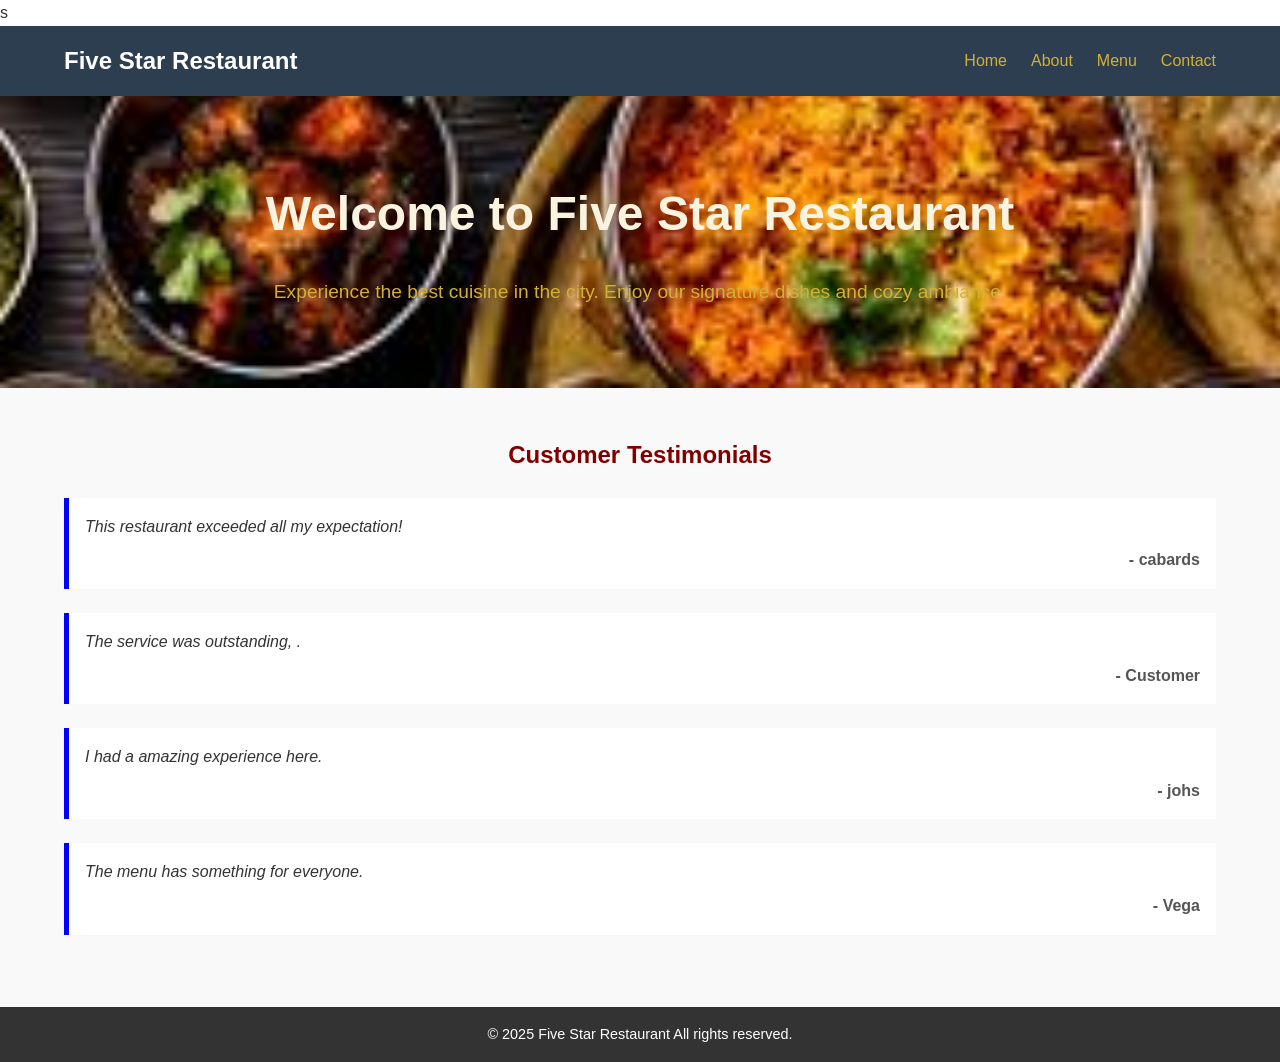
<file: autorun.inf/web page/index.html>
s<!DOCTYPE html>
<html lang="en">
<head>
    <meta charset="UTF-8">
    <meta name="viewport" content="width=device-width, initial-scale=1.0">
    <link rel="stylesheet" href="./css/styles.css">
    <title>Five Star Restaurant</title>
</head>
<body>
    <header>
        <nav class="navbar">
            <div class="container">
                <div class="logo">
                    <a href="index.html">Five Star Restaurant</a>
                </div>
                <ul class="nav-links">
                    <li><a href="index.html"class="active">Home</a></li>
                    <li><a href="about.html">About</a></li>
                    <li><a href="menu.html">Menu</a></li>
                    <li><a href="contact.html">Contact</a></li>
                </ul>
            </div>
        </nav>
    </header>
    <main>
        <section class="hero">
            <div class="container">
                <h1>Welcome to Five Star Restaurant</h1>
                <p>Experience the best cuisine in the city. Enjoy our signature dishes and cozy ambiance.</p>
            </div>
        </section>
        <section class="testimonials">
            <div class="container">
                <h2>Customer Testimonials</h2>
                <div class="testimonial">
                    <p>This restaurant exceeded all my expectation!</p>
                    <span> - cabards</span>
                </div>
                <div class="testimonial">
                    <p>The service was outstanding, .</p>
                    <span> - Customer</span>
                </div>
                <div class="testimonial">
                    <p>I had a amazing experience here.</p>
                    <span> - johs</span>
                </div>
                <div class="testimonial">
                    <p>The menu has something for everyone.</p>
                    <span> - Vega</span>
        </section>
    </main>
    <footer>
        <div class="container">
            <p>&copy; 2025  Five Star Restaurant All rights reserved.</p>
        </div>
    </footer>
</body>
</html>
</file>
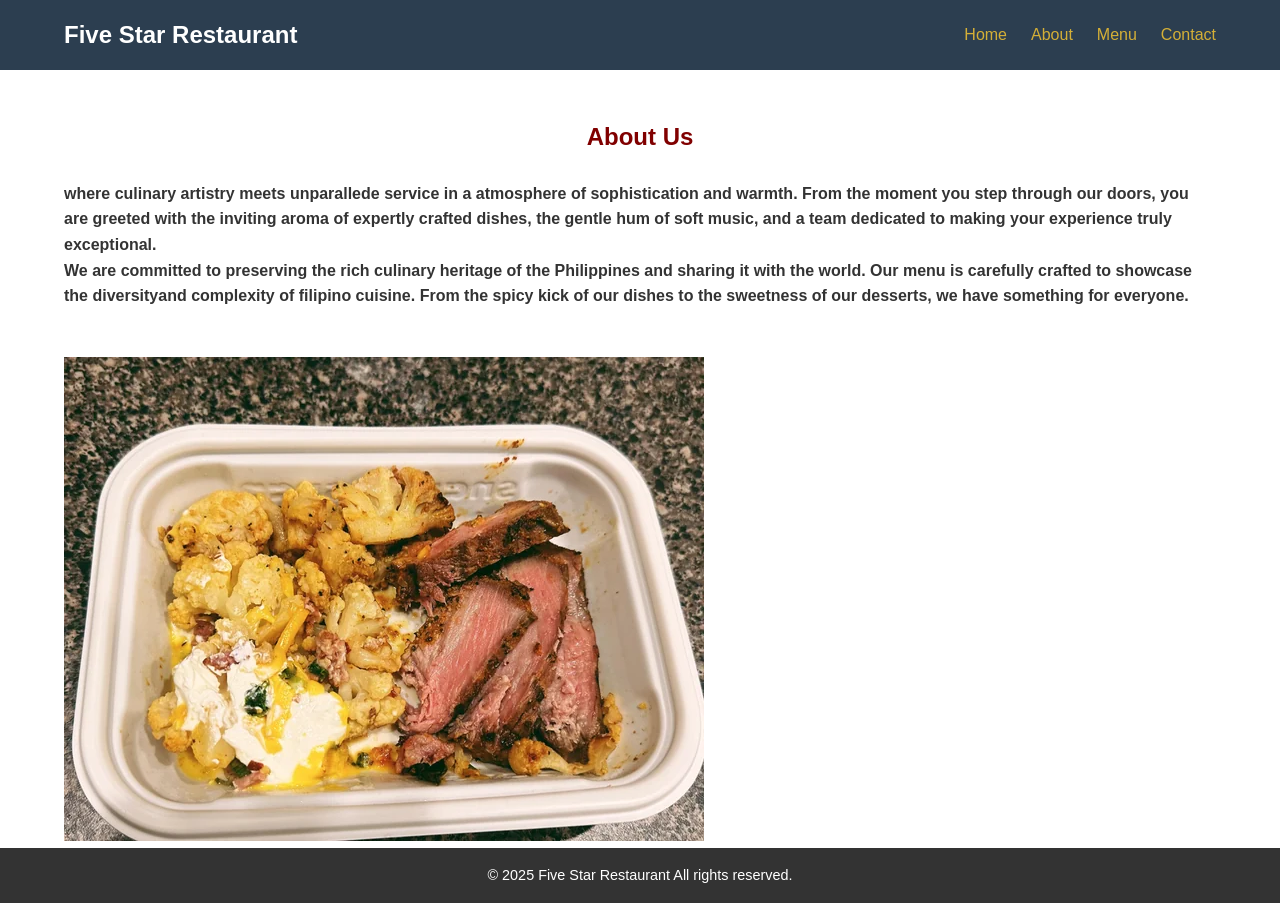
<file: autorun.inf/web page/about.html>
<!DOCTYPE html>
<html lang="en">
<head>
    <meta charset="UTF-8">
    <meta name="viewport" content="width=device-width, initial-scale=1.0">
    <link rel="stylesheet" href="./css/styles.css">
    <title>Five Star Restaurant</title>
</head>
<body>
    <header>
        <nav class="navbar">
            <div class="container">
                <div class="logo">
                    <a href="index.html">Five Star Restaurant</a>
                </div>
                <ul class="nav-links">
                    <li><a href="index.html">Home</a></li>
                    <li><a href="about.html"class="active">About</a></li>
                    <li><a href="menu.html">Menu</a></li>
                    <li><a href="contact.html">Contact</a></li>
                </ul>
            </div>
        </nav>
    </header>
    <main>
        <section class="about">
            <div class="container">
                <h1>About Us</h1>
                <p>
                </p>
                <p><b> where culinary artistry meets unparallede service in a atmosphere of sophistication and warmth.
                    From the moment you step through our doors, you are greeted with the inviting aroma of expertly crafted dishes,
                    the gentle hum of soft music, and a team dedicated to making your experience truly exceptional.</b>   
                    </p>

                    <p>
                        <b>We are committed to preserving the rich culinary heritage of the Philippines and sharing it with the world.
                        Our menu is carefully crafted to showcase the diversityand complexity of filipino cuisine.
                     From the spicy kick of our dishes to the sweetness of our desserts, we have something for everyone.</b>
                    </p>
            </div>
        </section>
        <section class="banner">
            <div class="container">
                <img src="./img/a-week-of-eating-gf-meal-delivery-service-snap-kitchen-v0-xrggy79ql4le1.webp" alt="Vega gwapo" style="width: 100; height: auto;">
            </div>
        </section>
    </main>
    <footer>
        <div class="container">
            <p>&copy; 2025 Five Star Restaurant All rights reserved.</p>
        </div>
    </footer>
</body>
</html>
</file>
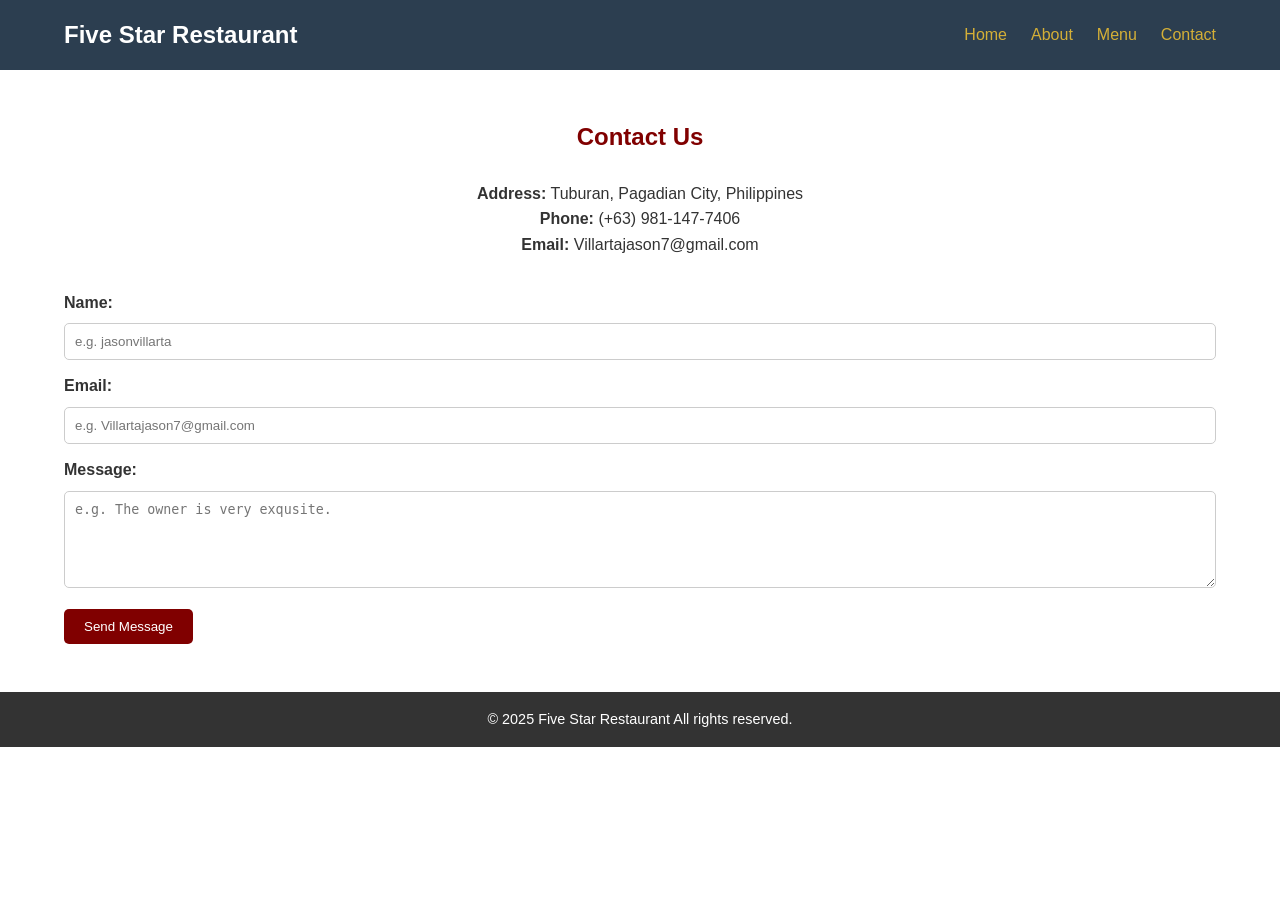
<file: autorun.inf/web page/contact.html>
<!DOCTYPE html>
<html lang="en">
<head>
    <meta charset="UTF-8">
    <meta name="viewport" content="width=device-width, initial-scale=1.0">
    <link rel="stylesheet" href="./css/styles.css">
    <title>Five Star Restaurant</title>
</head>
<body>
    <header>
        <nav class="navbar">
            <div class="container">
                <div class="logo">
                    <a href="index.html">Five Star Restaurant</a>
                </div>
                <ul class="nav-links">
                    <li><a href="index.html">Home</a></li>
                    <li><a href="about.html">About</a></li>
                    <li><a href="menu.html">Menu</a></li>
                    <li><a href="contact.html"class="active">Contact</a></li>
                </ul>
            </div>
        </nav>
    </header>
    <main>
        <section class="contact">
            <div class="container">
                <h1>Contact Us</h1>
                <div class="contact-details">
                    <p><strong>Address:</strong> Tuburan, Pagadian City, Philippines</p>
                    <p><strong>Phone:</strong> (+63) 981-147-7406</p>
                    <p><strong>Email:</strong> Villartajason7@gmail.com</p>
                </div>
                <form action="#" method="post" class="contact-form">
                    <label for="name">Name:</label>
                    <input type="text" id="name" name="name" placeholder="e.g. jasonvillarta">
                    <br>
                    <label for="email">Email:</label>
                        <input type="email" name="email" placeholder="e.g. Villartajason7@gmail.com">
                        <br>
                        <label for="message">Message:</label>
                        <textarea id="message" name="message" rows="5" placeholder="e.g. The owner is very exqusite."></textarea>
                        <br>
                        <button type="submit">Send Message</button>
                </form>
            </div>
        </section>
    </main>
<footer>
    <div class="container">
        <p>&copy; 2025  Five Star Restaurant All rights reserved.</p>
    </div>
</footer>
</body>
</html>
</file>
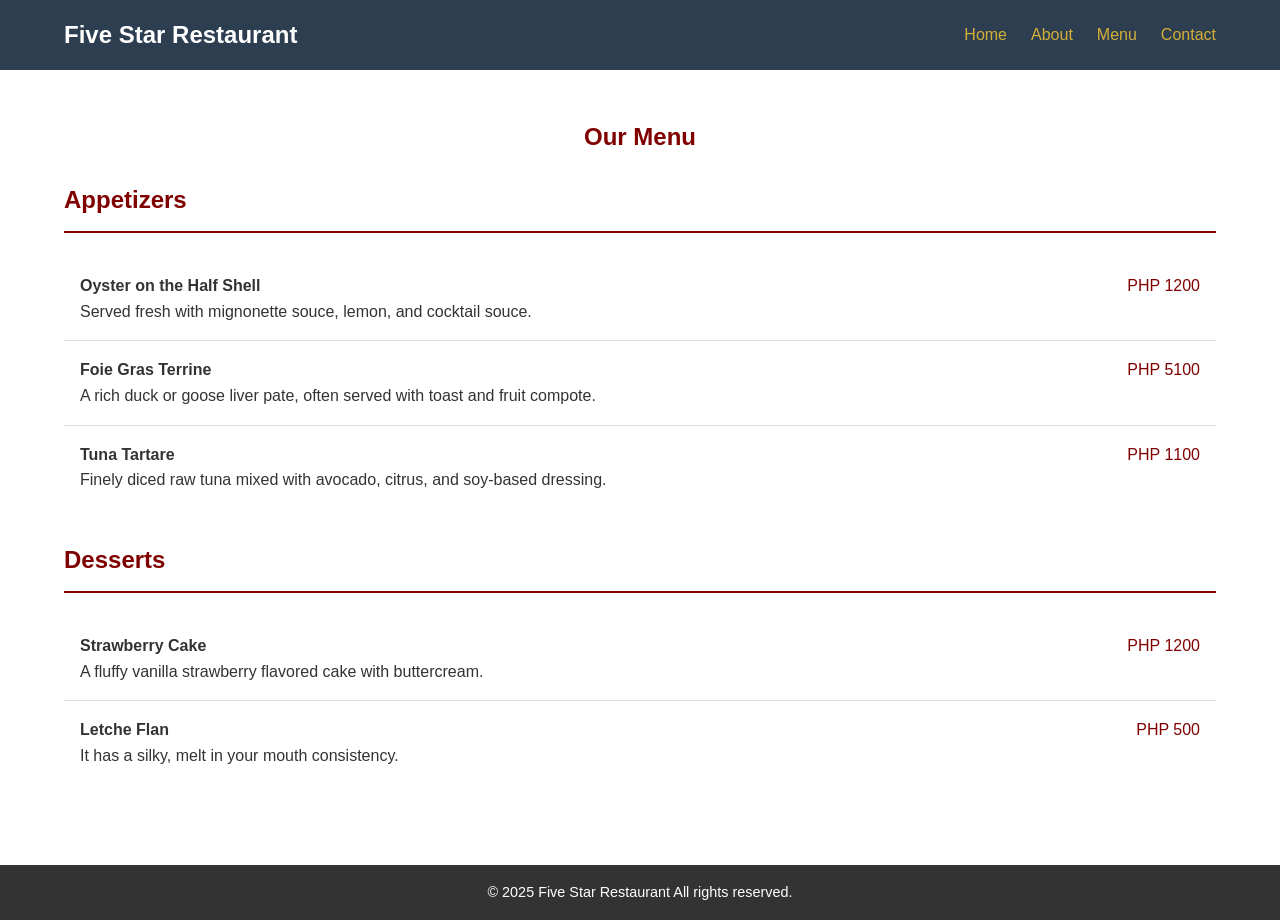
<file: autorun.inf/web page/menu.html>
<!DOCTYPE html>
<html lang="en">
<head>
    <meta charset="UTF-8">
    <meta name="viewport" content="width=device-width, initial-scale=1.0">
    <link rel="stylesheet" href="./css/styles.css">
    <title>five Star Restaurant</title>
</head>
<body>
    <header>
        <nav class="navbar">
            <div class="container">
                <div class="logo">
                    <a href="index.html">Five Star Restaurant</a>
                </div>
                <ul class="nav-links">
                    <li><a href="index.html">Home</a></li>
                    <li><a href="about.html">About</a></li>
                    <li><a href="menu.html"class="active">Menu</a></li>
                    <li><a href="contact.html">Contact</a></li>
                </ul>
            </div>
        </nav>
    </header>
    <main>
        <section class="menu">
            <div class="container">
                <h1> Our Menu</h1>
                <div class="menu-section">
                    <h2>Appetizers</h2>
                    <ul>
                        <li>
                            <span class="dish">Oyster on the Half Shell</span>
                            <span class="price">PHP 1200</span>
                            <p>Served fresh with mignonette souce, lemon, and cocktail souce.</p>
                        </li>
                        <li>
                            <span class="dish">Foie Gras Terrine</span>
                            <span class="price">PHP 5100</span>
                            <p>A rich duck or goose liver pate, often served with toast and fruit compote.</p> 
                        </li>
                        <li>
                            <span class="dish">Tuna Tartare</span>
                            <span class="price">PHP 1100</span>
                            <p>Finely diced raw tuna mixed with avocado, citrus, and soy-based dressing.</p>
                        </li>
                    </ul>
                </div>
                <div class="menu-section">
                    <h2>Desserts</h2>
                    <ul>
                        <li>
                            <span class="dish">Strawberry Cake</span>
                            <span class="price">PHP 1200</span>
                            <p>A fluffy vanilla strawberry flavored cake with buttercream.</p>
                        </li>
                        <li>
                            <span class="dish">Letche Flan</span>
                            <span class="price">PHP 500</span>
                            <p>It has a silky, melt in your mouth consistency.</p>

                        </li>
                    </ul>
                </div>
            </div>
        </section>
    </main>
    <footer>
        <div class="container">
            <p>&copy; 2025 Five Star Restaurant All rights reserved.</p>
        </div>
    </footer>
</body>
</html>
</file>
<file: autorun.inf/web page/css/styles.css>
*{
    margin: 0;
    padding: 0;
    box-sizing: border-box;
}

body {
    font-family: Arial, Helvetica, sans-serif;
    line-height: 1.6;
    color: #333;
}

.container {
    width: 90%;
    max-width: 1200px;
    margin: 0 auto;
}

.navbar {
    background-color: #2C3E50;
    padding: 1em 0;
}

.navbar .container{
    display: flex;
    align-items: center;
    justify-content: space-between;
}

.navbar .logo a {
    color: #fff;
    text-decoration: none;
    font-size: 1.5em;
    font-weight: bold;
}

.navbar .nav-links {
    list-style: none;
    display: flex;
}

.navbar .nav-links li {
    margin-left: 1.5em;
}

.navbar .nav-links a {
    color: #D4AF37;
    text-decoration: none;
    font-size: 1em;
    transition: color 0.3s ease;
}
.navbar .nav-links a:hover,
.navbar .nav-links a .active {
    color: #fff;
}

.hero {
    background: url("../img/download\ \(1\).jpeg ") no-repeat center center/cover fixed;
    padding: 5em 0;
    color: #D4AF37;
    text-align: center;
}

.hero h1{
    font-size: 3em;
    margin-bottom: 0.5em;
    color: #FAF3E0;
}

.hero p {
    font-size: 1.2em;
    color: #white;
}

.about, .menu, .contact, .testimonials {
    padding: 3em 0;
}

.about h1,
.menu h1,
.contact h1,
.testimonials h2 {
    text-align: center;
    margin-bottom: 1em;
    color: maroon;
}

.testimonials {
    background-color: #f9f9f9;

}

.testimonials .testimonial {
    margin-bottom: 1.5em;
    padding: 1em;
    border-left: 5px solid blue;
    background-color: #fff;
}

.testimonials .testimonial p {
    font-style: italic;
}

.testimonials .testimonial span {
    display: block;
    margin-top: 0.5em;
    font-weight: bold;
    text-align: right;
    color: #555;
}

.menu-section {
    margin-bottom: 2em;
}

.menu-section h2 {
    border-bottom: 2px solid maroon;
    padding-bottom: 0.5em;
    margin-bottom: 1em;
    color: maroon;
}

.menu-section ul {
    list-style: none;
}

.menu-section li {
    padding: 1em;
    border-bottom: 1px solid #ddd;
}

.menu-section li:last-child {
    border-bottom: none;
}

.menu-section .dish {
    font-weight: bold;
}

.menu-section .price {
    float: right;
    color: maroon;
}

.contact-details {
    margin-bottom: 2em;
    text-align: center;
}

.contact-form label {
    display: block;
    margin-bottom: 0.5em;
    font-weight: bold;
}

.contact-form input,
.contact-form textarea {
    width: 100%;
    padding: 0.75em;
    margin-bottom: 1em;
    border: 1px solid #ccc;
    border-radius: 5px;
}

.contact-form button {
    display: inline-block;
    background-color: maroon;
    color:#fff;
    border: none;
    padding: 0.75em 1.5em;
    cursor: pointer;
    border-radius: 5px;
    transition: background 0.3 ease;
}

.contact-form button:hover {
    background-color: #a52a2a;
}

footer {
    background-color: #333;
    color: #fff;
    text-align: center;
    padding: 1em 0;
}

footer p {
    font-size: 0.9em;
}

@media (max-width: 768px) {
    .navbar .container {
        flex-direction: column;
    }

    .navbar .nav-links {
        flex-direction: column;
        margin-top: 1em;
    }

    .navbar .nav-links li {
        margin: 0.5em 0;
    }

    .hero h1 {
        font-size: 2em;
    }

    .hero p {
        font-size: 1em;
    }
}
</file>
